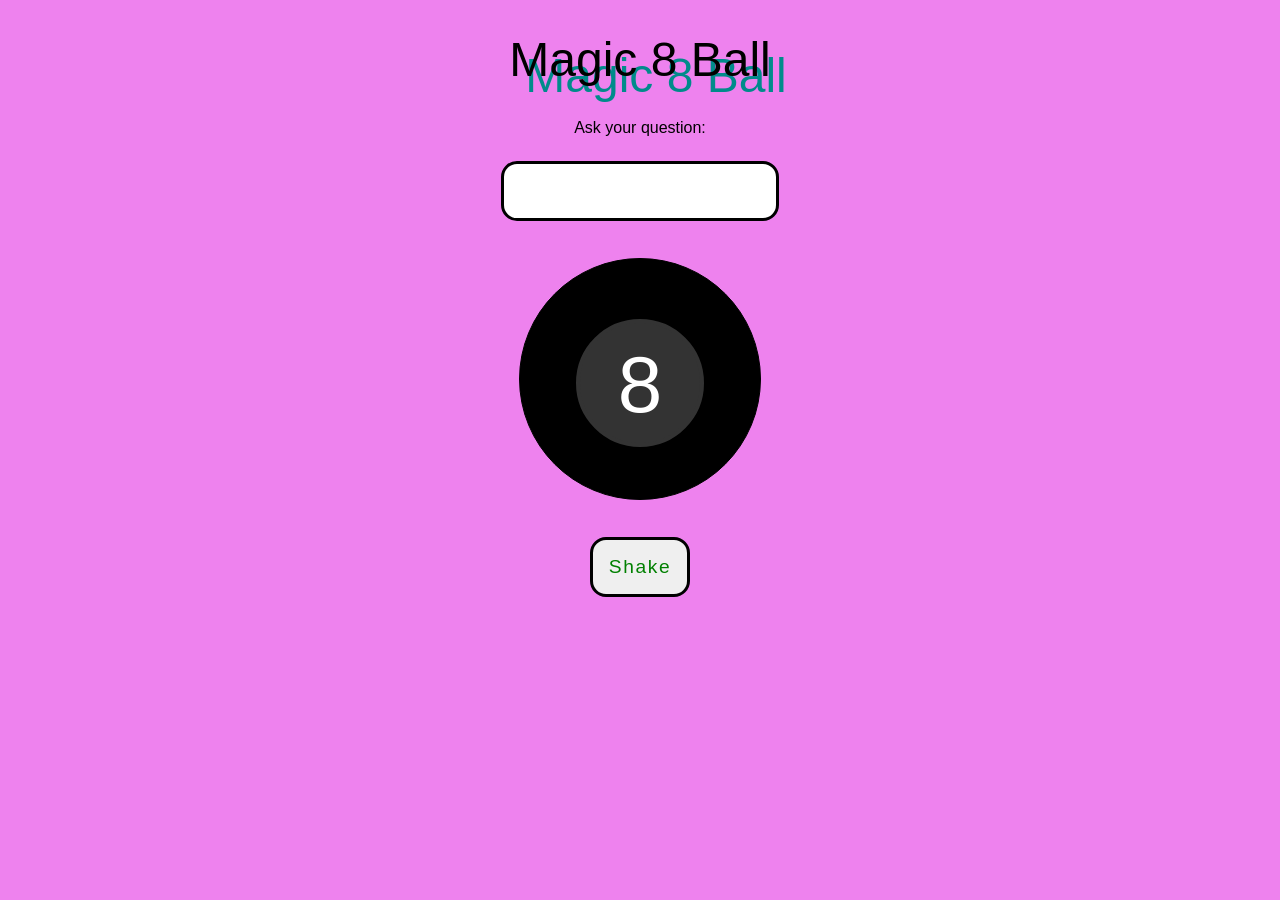
<file: eight/index.html>
<!DOCTYPE html>
<html>
  <head>
    <title> Magic 8 Ball</title>
    <meta charset="UTF-8">
    <meta http-equiv="X-UA-Compatible" content="IE=edge">
    <meta name="viewport" content="width=device-width, initial-scale=1">
    <link rel="stylesheet" href="./css/styles.css">
   
  </head>
  <body>
    <h1>Magic 8 Ball</h1>
    <p>Ask your question:</p>
    <input type="text" id="input" />
    <div class="eight-ball">
      <div class="answer">
        <p id="eight">8</p>
        <p id="answer"></p>
      </div>
    </div>
    <button id="button">
      Shake
    </button>
    <script src="./js/script.js" defer></script>
  </body>
</html>
</file>
<file: eight/css/styles.css>
body {
    text-align: center;
    font-family: 'Helvetica Neue', arial;
    font-weight: 100;
    background-color:violet;
  }
  
  h1 {
    font-weight: bolder;
    font-size: 3rem;
    text-shadow: darkcyan 1rem 1rem;
  }
  
  p {
    margin: 0;
  }
  
  div.eight-ball {
    background-color: black;
    border: 1px solid black;
    border-radius: 60%;
    width: 15rem;
    height: 15rem;
    margin: 1% auto;
    
  }
  
  div.answer {
    background-color: #333;
    border:.3rem solid #333;
    border-radius: 75%;
    width: 50%;
    height: 50%;
    margin: 25% auto;
  }
  
  p#eight {
    font-size:5rem;
    margin: 1rem auto;
    color: white;
  }
  
  p#answer {
    padding:.5rem;
    color: dodgerblue;
    letter-spacing: .25rem;
  }
  
  button, input {
    margin: 1.5rem;
    padding: 1rem;
    color:green;
    border: .2rem, solid black;
    border-radius: 1rem;
    cursor: pointer;
    font-size: 1.2rem;
    font-family: 'Helvetica Neue', arial;
    font-weight: 100;
    letter-spacing: .1rem;
    transition: .5s font-size;
    
  }
  
  button:hover {
    font-size: 1.4rem;
  }
</file>
